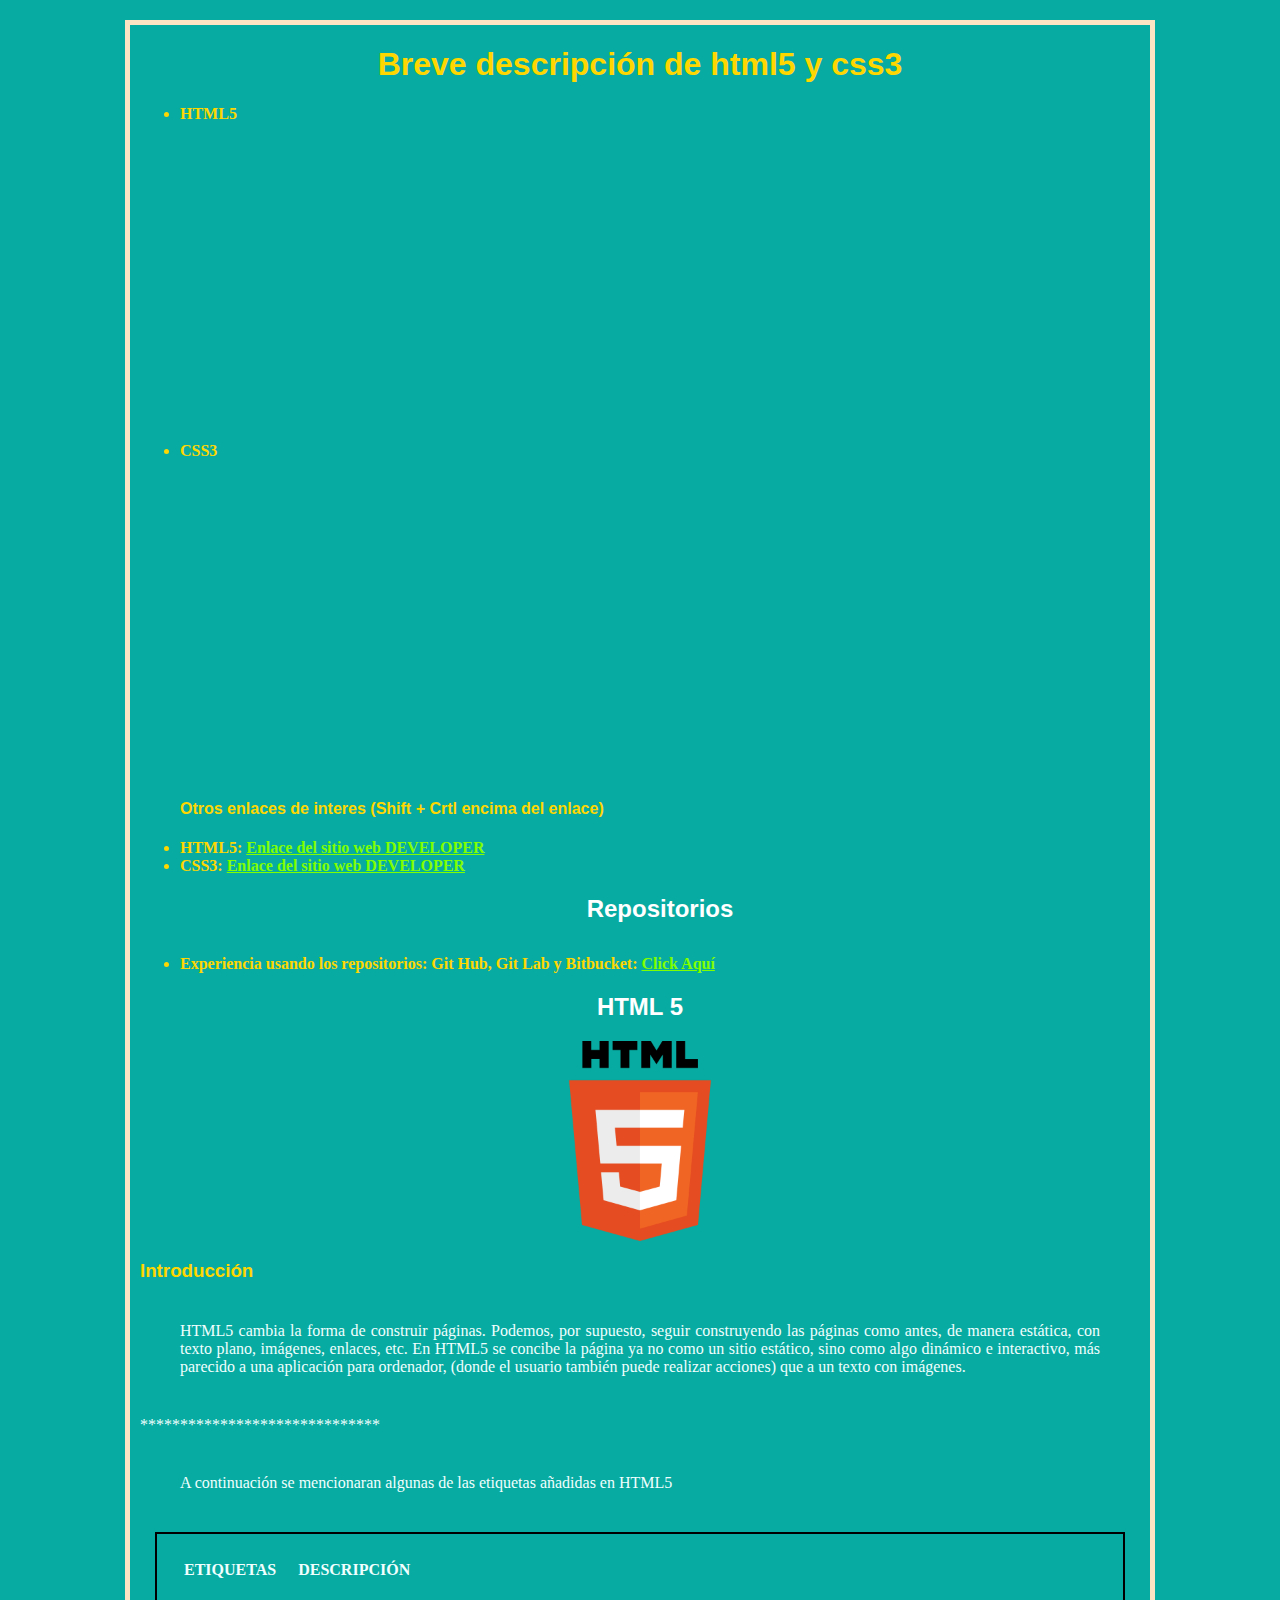
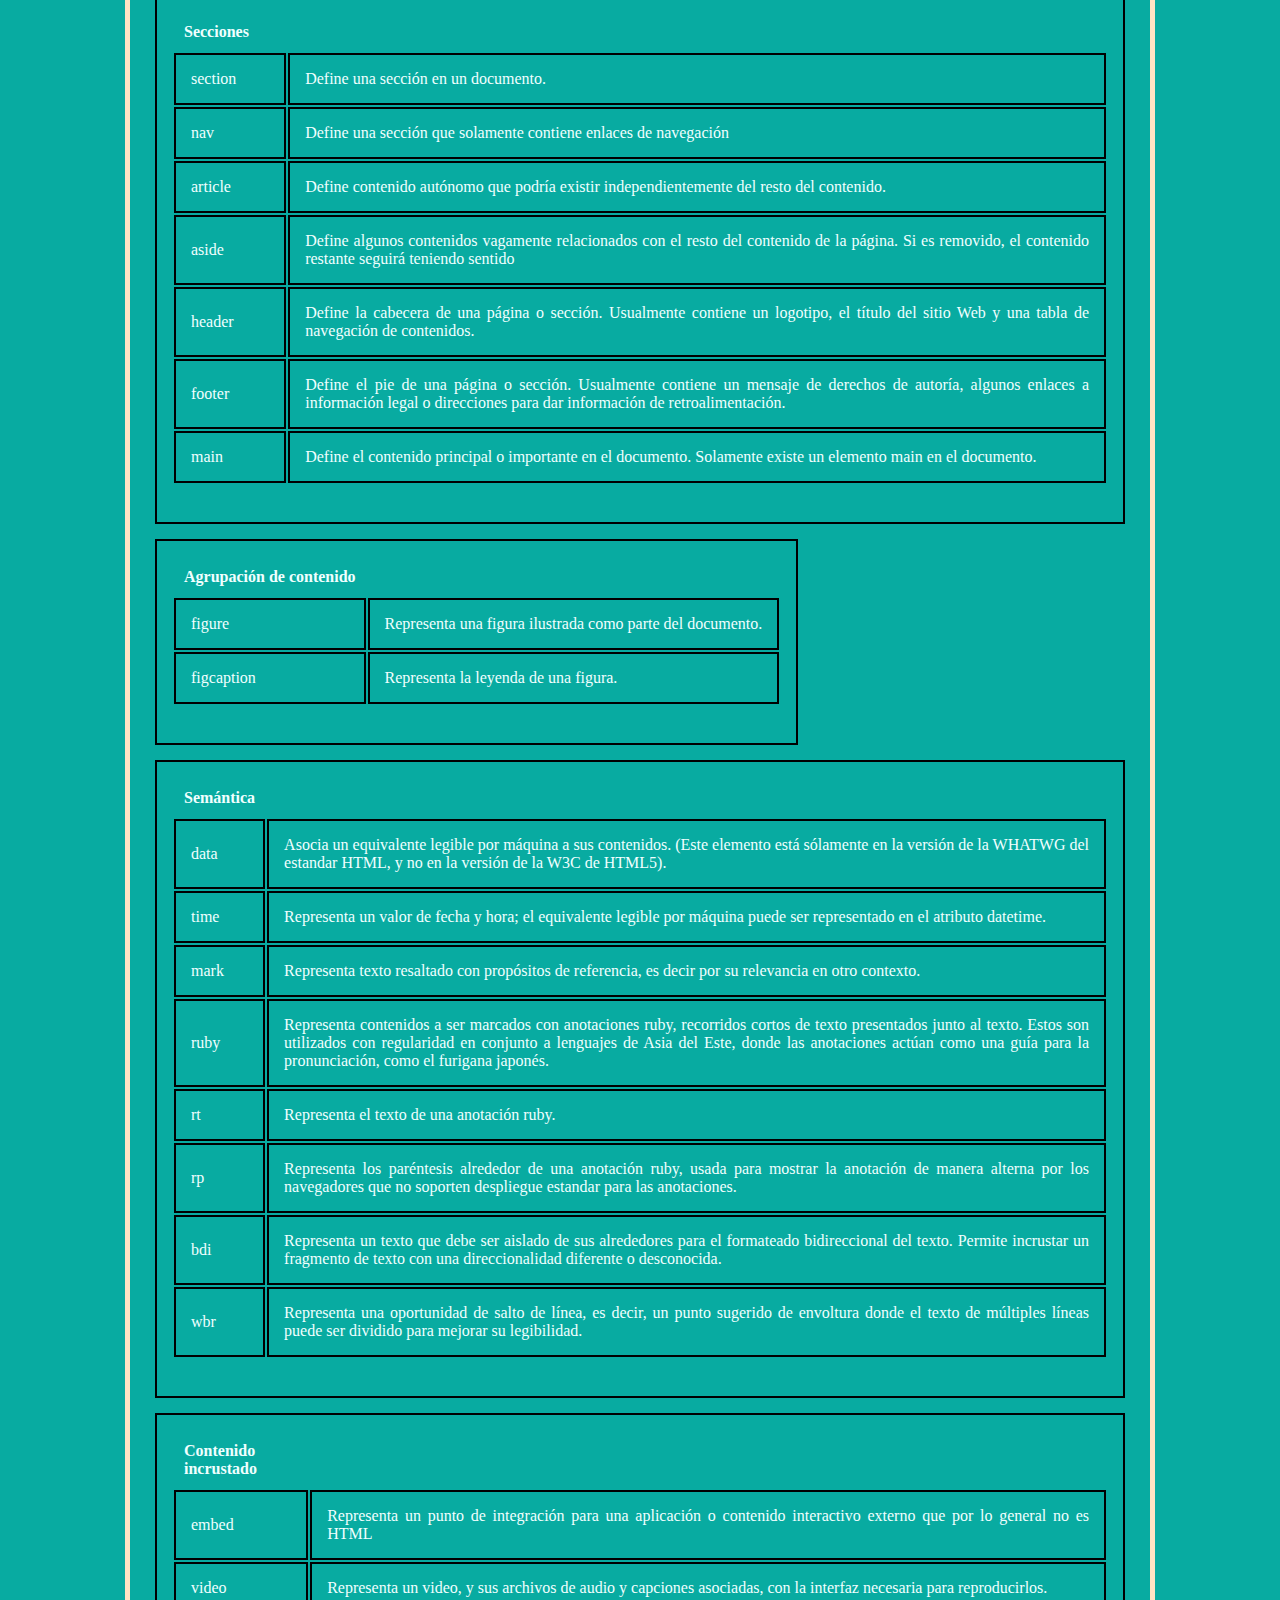
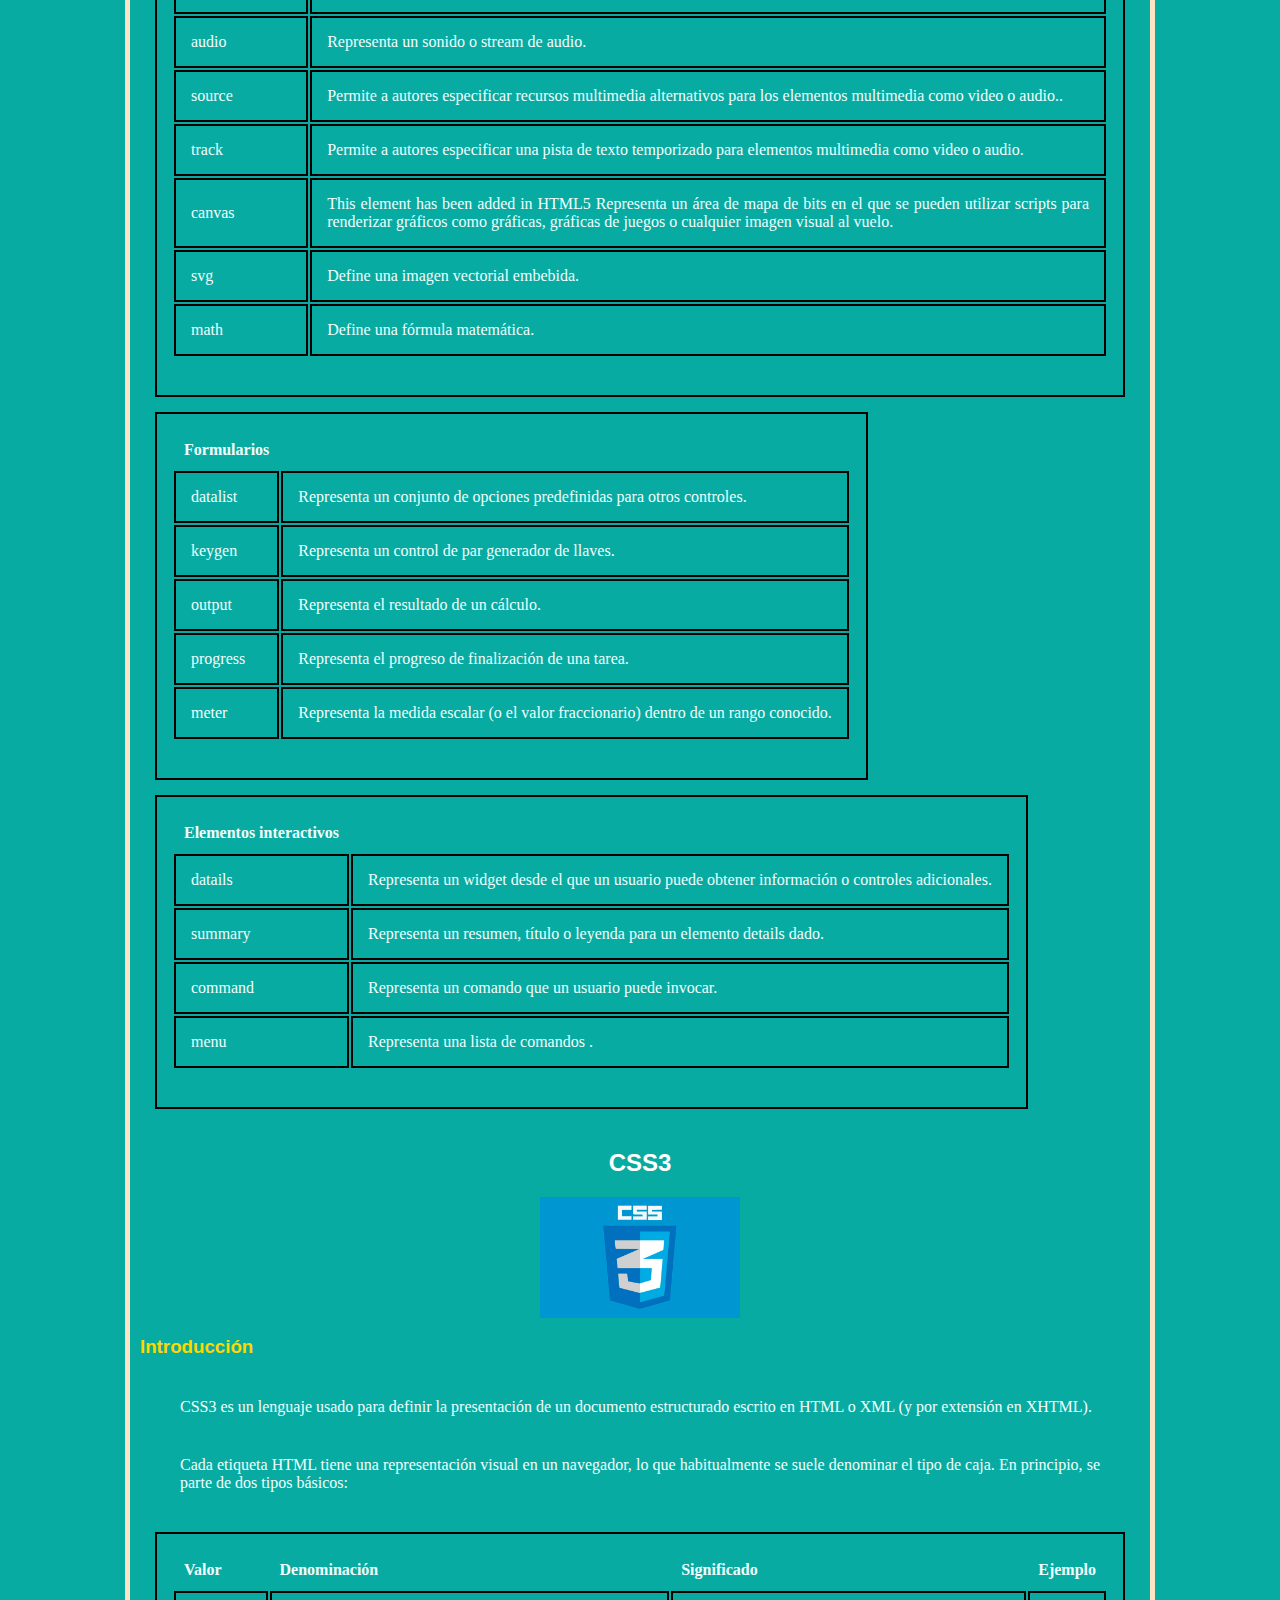
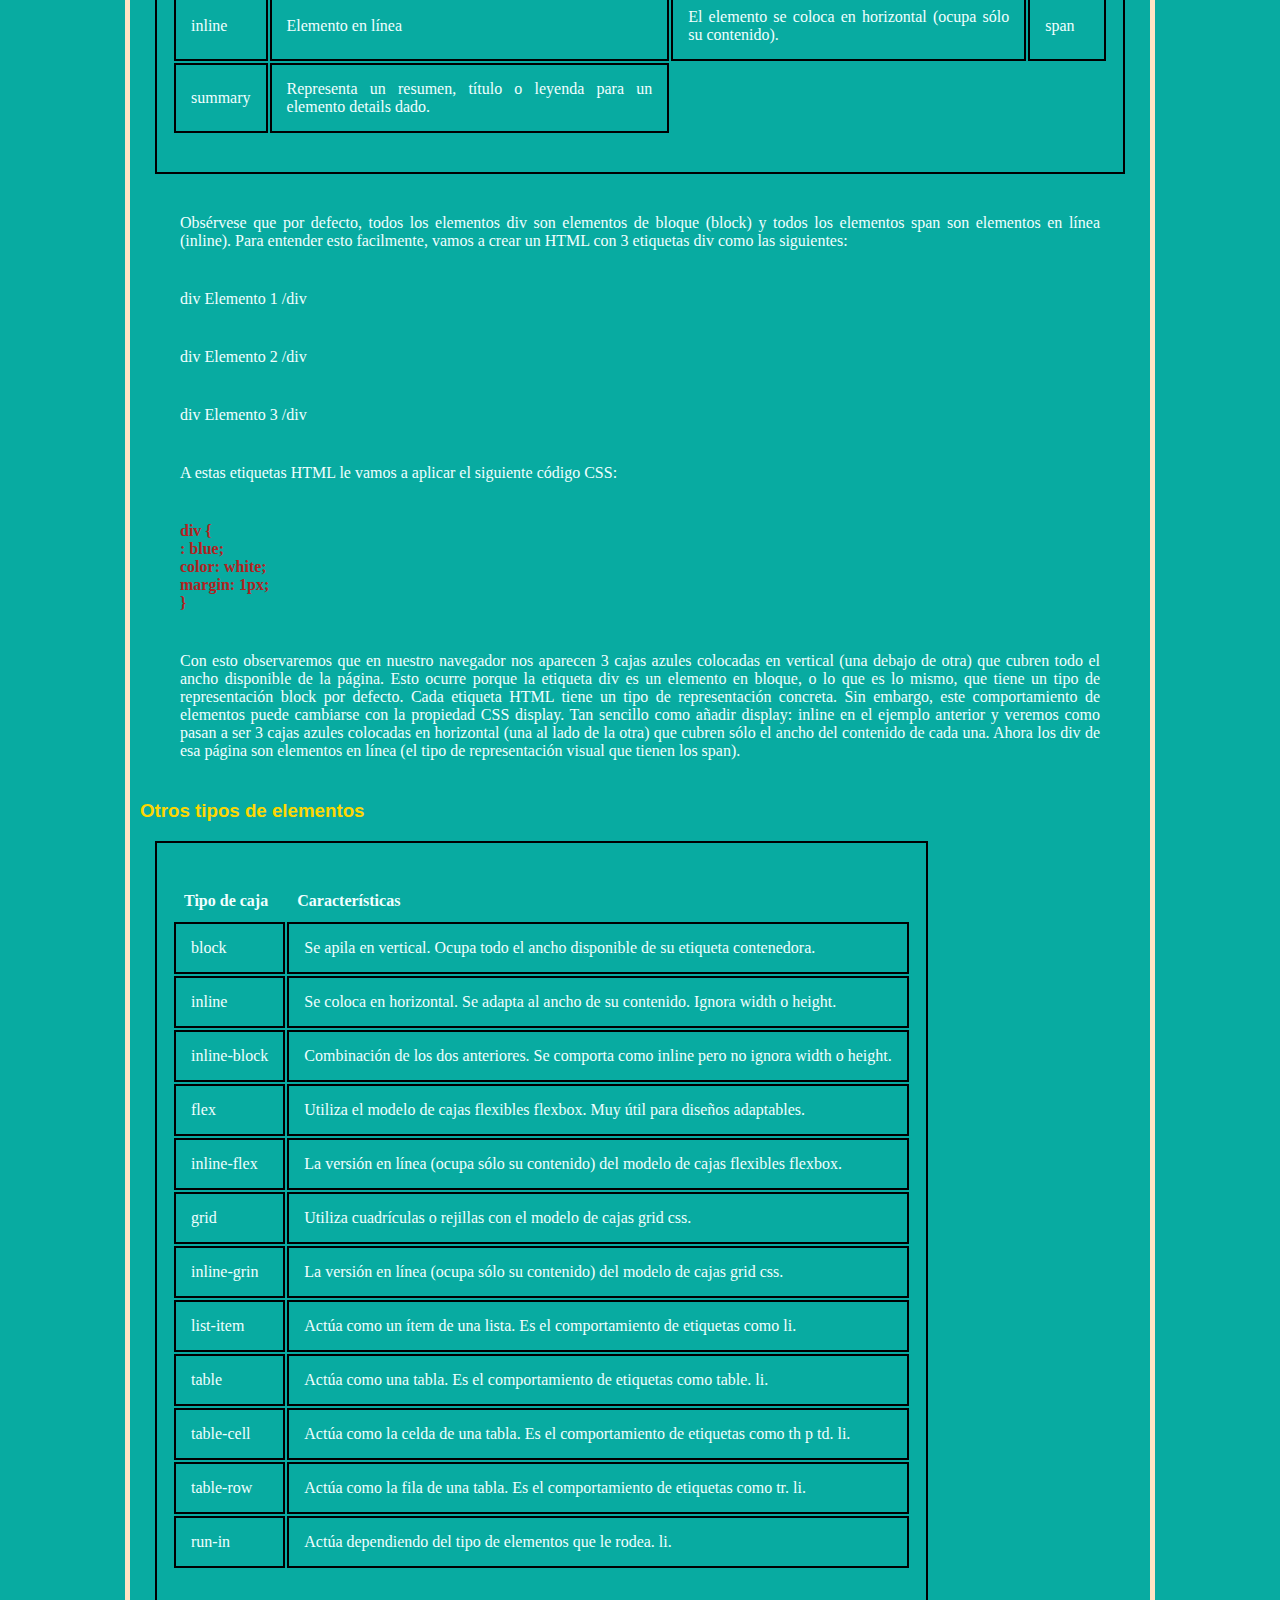
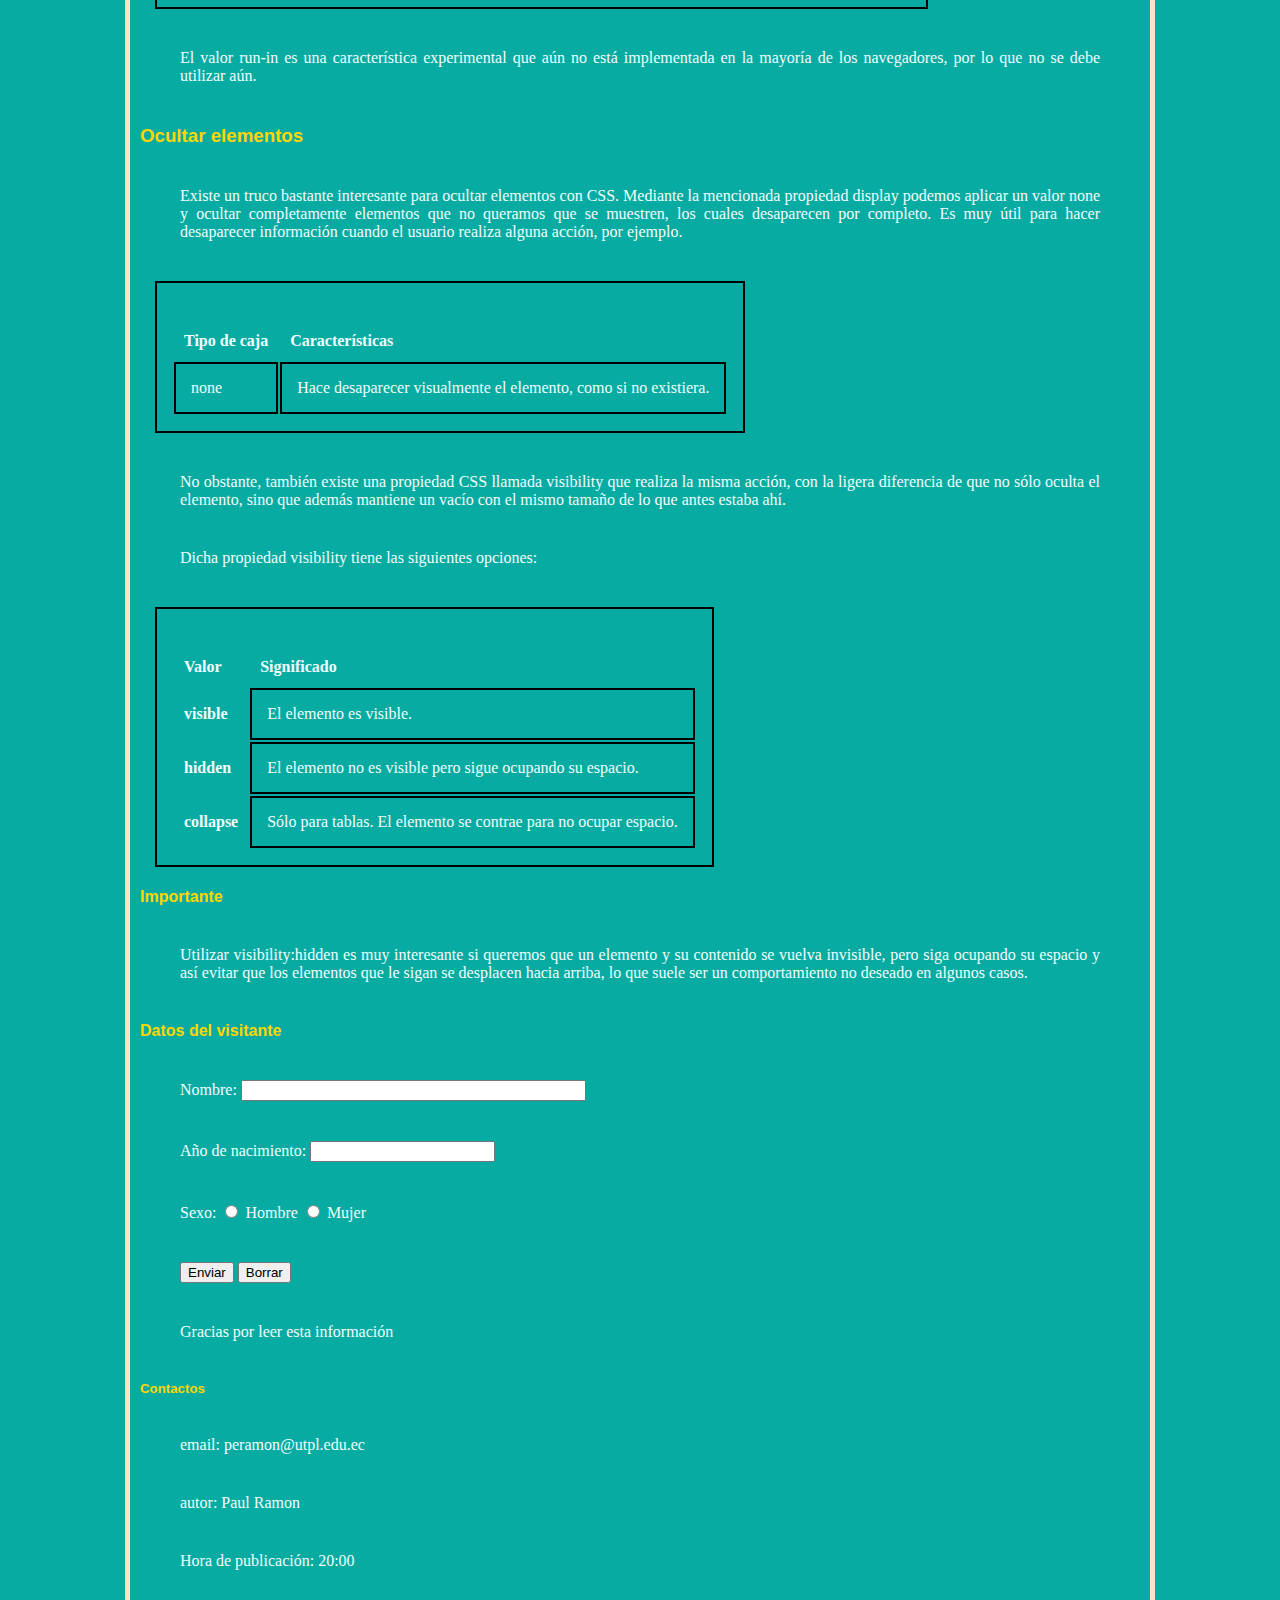
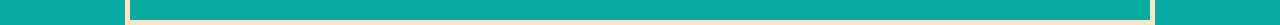
<file: index.html>
<!DOCTYPE html>
<html lang="en">

<head>
    <meta charset="UTF-8">
    <meta name="viewport" content="width=device-width, initial-scale=1.0">
    <meta name="descripcion" content="Usando html5 y css3">
    <meta name="author" content="PaulRamon">
    <meta name="">
    <title>Usando HTML5 y CSS3</title>
    <link rel="stylesheet" href="css/estilos.css">
</head>

<body>
    <header>
        <h1> Breve descripción de html5 y css3</h1>
    </header>
    <div>
        <nav>
            <ul>
                <li>HTML5</li>
                <iframe width="560" height="315" src="https://www.youtube.com/embed/rbuYtrNUxg4" frameborder="0" allow="accelerometer; autoplay; encrypted-media; gyroscope; picture-in-picture" allowfullscreen></iframe>
                <li>CSS3</li>
                <iframe width="560" height="315" src="https://www.youtube.com/embed/W6GTDfrWjXs" frameborder="0" allow="accelerometer; autoplay; encrypted-media; gyroscope; picture-in-picture" allowfullscreen></iframe>
                <h4>Otros enlaces de interes (Shift + Crtl encima del enlace)</h4>
                <li>HTML5:
                    <a href="https://developer.mozilla.org/es/docs/HTML/HTML5">Enlace del sitio web DEVELOPER</a>
                </li>

                <li>CSS3:
                    <a href="https://developer.mozilla.org/es/docs/Archive/CSS3">Enlace del sitio web DEVELOPER</a>
                </li>
                <h2>Repositorios</h2>
                <li class="experiencia">Experiencia usando los repositorios: Git Hub, Git Lab y Bitbucket: <a href="experiencia.html"> Click Aquí</a></li>
                <a href="experiencia.html"></a>
            </ul>
        </nav>
    </div>
    <section>
        <div>
            <h2> HTML 5</h2>
            <img src="img/html.png" alt="10px" width="200px">
            <h3>Introducción</h3>
            <p>HTML5 cambia la forma de construir páginas. Podemos, por supuesto, seguir construyendo las páginas como antes, de manera estática, con texto plano, imágenes, enlaces, etc. En HTML5 se concibe la página ya no como un sitio estático, sino como
                algo dinámico e interactivo, más parecido a una aplicación para ordenador, (donde el usuario también puede realizar acciones) que a un texto con imágenes. </p>
            <span>******************************</span>
        </div>
        <div>
            <p>A continuación se mencionaran algunas de las etiquetas añadidas en HTML5</p>
            <table>
                <tr>
                    <th> ETIQUETAS
                    </th>
                    <th> DESCRIPCIÓN </th>
                    <tr>
                        <th></th>
                    </tr>
                </tr>
                <tr>
                    <th>Secciones</th>
                </tr>
                <tr>
                    <td> section </td>
                    <td>Define una sección en un documento.</td>
                </tr>
                <tr>
                    <td> nav </td>
                    <td>Define una sección que solamente contiene enlaces de navegación</td>
                </tr>
                <tr>
                    <td> article</td>
                    <td>Define contenido autónomo que podría existir independientemente del resto del contenido.</td>
                </tr>
                <tr>
                    <td> aside </td>
                    <td>Define algunos contenidos vagamente relacionados con el resto del contenido de la página. Si es removido, el contenido restante seguirá teniendo sentido</td>
                </tr>
                <tr>
                    <td> header </td>
                    <td>Define la cabecera de una página o sección. Usualmente contiene un logotipo, el título del sitio Web y una tabla de navegación de contenidos.</td>
                </tr>
                <tr>
                    <td> footer </td>
                    <td>Define el pie de una página o sección. Usualmente contiene un mensaje de derechos de autoría, algunos enlaces a información legal o direcciones para dar información de retroalimentación.</td>
                </tr>
                <tr>
                    <td> main </td>
                    <td>Define el contenido principal o importante en el documento. Solamente existe un elemento main en el documento.</td>
                </tr>
                <tr>
                    <th></th>
                </tr>
            </table>

            <table>
                <tr>
                    <th> Agrupación de contenido</th>
                </tr>
                <tr>
                    <td> figure </td>
                    <td>Representa una figura ilustrada como parte del documento.</td>
                </tr>
                <tr>
                    <td> figcaption </td>
                    <td>Representa la leyenda de una figura.</td>
                </tr>
                <tr>
                    <th></th>
                </tr>
            </table>

            <table>
                <tr>
                    <th> Semántica </th>
                </tr>
                <tr>
                    <td> data </td>
                    <td>Asocia un equivalente legible por máquina a sus contenidos. (Este elemento está sólamente en la versión de la WHATWG del estandar HTML, y no en la versión de la W3C de HTML5).</td>
                </tr>
                <tr>
                    <td> time </td>
                    <td>Representa un valor de fecha y hora; el equivalente legible por máquina puede ser representado en el atributo datetime.</td>
                </tr>
                <tr>
                    <td> mark </td>
                    <td>Representa texto resaltado con propósitos de referencia, es decir por su relevancia en otro contexto.</td>
                </tr>
                <tr>
                    <td> ruby </td>
                    <td>Representa contenidos a ser marcados con anotaciones ruby, recorridos cortos de texto presentados junto al texto. Estos son utilizados con regularidad en conjunto a lenguajes de Asia del Este, donde las anotaciones actúan como una
                        guía para la pronunciación, como el furigana japonés.</td>
                </tr>
                <tr>
                    <td> rt </td>
                    <td>Representa el texto de una anotación ruby.</td>
                </tr>
                <tr>
                    <td> rp </td>
                    <td>Representa los paréntesis alrededor de una anotación ruby, usada para mostrar la anotación de manera alterna por los navegadores que no soporten despliegue estandar para las anotaciones.</td>
                </tr>
                <tr>
                    <td> bdi </td>
                    <td>Representa un texto que debe ser aislado de sus alrededores para el formateado bidireccional del texto. Permite incrustar un fragmento de texto con una direccionalidad diferente o desconocida.</td>
                </tr>
                <tr>
                    <td> wbr </td>
                    <td>Representa una oportunidad de salto de línea, es decir, un punto sugerido de envoltura donde el texto de múltiples líneas puede ser dividido para mejorar su legibilidad.</td>
                </tr>
                <tr>
                    <th></th>
                </tr>
            </table>

            <table>
                <tr>
                    <th> Contenido incrustado</th>
                </tr>
                <tr>
                    <td> embed </td>
                    <td>Representa un punto de integración para una aplicación o contenido interactivo externo que por lo general no es HTML</td>
                </tr>
                <tr>
                    <td> video </td>
                    <td>Representa un video, y sus archivos de audio y capciones asociadas, con la interfaz necesaria para reproducirlos. </td>
                </tr>
                <tr>
                    <td> audio </td>
                    <td>Representa un sonido o stream de audio.</td>
                </tr>
                <tr>
                    <td> source </td>
                    <td>Permite a autores especificar recursos multimedia alternativos para los elementos multimedia como video o audio..</td>
                </tr>
                <tr>
                    <td> track </td>
                    <td>Permite a autores especificar una pista de texto temporizado para elementos multimedia como video o audio.</td>
                </tr>
                <tr>
                    <td> canvas </td>
                    <td> This element has been added in HTML5 Representa un área de mapa de bits en el que se pueden utilizar scripts para renderizar gráficos como gráficas, gráficas de juegos o cualquier imagen visual al vuelo.</td>
                </tr>
                <tr>
                    <td> svg </td>
                    <td>Define una imagen vectorial embebida.</td>
                </tr>
                <tr>
                    <td> math </td>
                    <td>Define una fórmula matemática.</td>
                </tr>
                <tr>
                    <th></th>
                </tr>
            </table>

            <table>
                <tr>
                    <th> Formularios</th>
                </tr>
                <tr>
                    <td> datalist </td>
                    <td>Representa un conjunto de opciones predefinidas para otros controles.</td>
                </tr>
                <tr>
                    <td> keygen </td>
                    <td>Representa un control de par generador de llaves.</td>
                </tr>
                <tr>
                    <td> output </td>
                    <td>Representa el resultado de un cálculo.</td>
                </tr>
                <tr>
                    <td> progress </td>
                    <td>Representa el progreso de finalización de una tarea.</td>
                </tr>
                <tr>
                    <td> meter </td>
                    <td>Representa la medida escalar (o el valor fraccionario) dentro de un rango conocido.</td>
                </tr>
                <tr>
                    <th></th>
                </tr>
            </table>

            <table>
                <tr>
                    <th> Elementos interactivos</th>
                </tr>
                <tr>
                    <td> datails </td>
                    <td>Representa un widget desde el que un usuario puede obtener información o controles adicionales.</td>
                </tr>
                <tr>
                    <td> summary </td>
                    <td>Representa un resumen, título o leyenda para un elemento details dado.</td>
                </tr>
                <tr>
                    <td> command </td>
                    <td>Representa un comando que un usuario puede invocar.</td>
                </tr>
                <tr>
                    <td> menu </td>
                    <td>Representa una lista de comandos .</td>
                </tr>
                <th></th>
                </tr>
            </table>


        </div>
        <p></p>
        <div>
            <h2>CSS3</h2>
            <img src="img/css3.png" alt="10px" width="200px">
            <h3>Introducción</h3>
            <p>CSS3 es un lenguaje usado para definir la presentación de un documento estructurado escrito en HTML o XML (y por extensión en XHTML).</p>
        </div>
        <div>
            <p>Cada etiqueta HTML tiene una representación visual en un navegador, lo que habitualmente se suele denominar el tipo de caja. En principio, se parte de dos tipos básicos:</p>
            <table>
                <tr>
                    <th> Valor</th>
                    <th> Denominación</th>
                    <th> Significado</th>
                    <th> Ejemplo</th>
                </tr>
                <tr>
                    <td> inline </td>
                    <td>Elemento en línea</td>
                    <td>El elemento se coloca en horizontal (ocupa sólo su contenido). </td>
                    <td>span</td>
                </tr>
                <tr>
                    <td> summary </td>
                    <td>Representa un resumen, título o leyenda para un elemento details dado.</td>
                </tr>
                <th></th>
                </tr>
            </table>
        </div>
        <div>
            <p>Obsérvese que por defecto, todos los elementos div son elementos de bloque (block) y todos los elementos span son elementos en línea (inline). Para entender esto facilmente, vamos a crear un HTML con 3 etiquetas div como las siguientes:</p>
            <p>div Elemento 1 /div </p>
            <p>div Elemento 2 /div</p>
            <p>div Elemento 3 /div</p>
        </div>
        <div>
            <p>A estas etiquetas HTML le vamos a aplicar el siguiente código CSS:</p>
            <div class="ejemplo">
                <p>div {
                    <br>: blue;
                    <br>color: white;
                    <br> margin: 1px;
                    <br>}</p>
            </div>
            <p></p>
            <p>Con esto observaremos que en nuestro navegador nos aparecen 3 cajas azules colocadas en vertical (una debajo de otra) que cubren todo el ancho disponible de la página. Esto ocurre porque la etiqueta div es un elemento en bloque, o lo que es
                lo mismo, que tiene un tipo de representación block por defecto. Cada etiqueta HTML tiene un tipo de representación concreta. Sin embargo, este comportamiento de elementos puede cambiarse con la propiedad CSS display. Tan sencillo como
                añadir display: inline en el ejemplo anterior y veremos como pasan a ser 3 cajas azules colocadas en horizontal (una al lado de la otra) que cubren sólo el ancho del contenido de cada una. Ahora los div de esa página son elementos en línea
                (el tipo de representación visual que tienen los span).</p>
        </div>
        <div>
            <h3>Otros tipos de elementos</h3>
            <table>
                </tr>
                <th></th>
                </tr>
                <tr>
                    <th> Tipo de caja</th>
                    <th> Características</th>
                </tr>
                <tr>
                    <td> block </td>
                    <td>Se apila en vertical. Ocupa todo el ancho disponible de su etiqueta contenedora.</td>
                </tr>
                <tr>
                    <td> inline </td>
                    <td>Se coloca en horizontal. Se adapta al ancho de su contenido. Ignora width o height.</td>
                </tr>
                <tr>
                    <td> inline-block </td>
                    <td>Combinación de los dos anteriores. Se comporta como inline pero no ignora width o height.</td>
                </tr>
                <tr>
                    <td> flex </td>
                    <td>Utiliza el modelo de cajas flexibles flexbox. Muy útil para diseños adaptables.</td>
                </tr>
                <tr>
                    <td> inline-flex </td>
                    <td>La versión en línea (ocupa sólo su contenido) del modelo de cajas flexibles flexbox.</td>
                </tr>
                <tr>
                    <td> grid </td>
                    <td>Utiliza cuadrículas o rejillas con el modelo de cajas grid css.</td>
                </tr>
                <tr>
                    <td> inline-grin </td>
                    <td>La versión en línea (ocupa sólo su contenido) del modelo de cajas grid css.</td>
                </tr>
                <tr>
                    <td> list-item </td>
                    <td>Actúa como un ítem de una lista. Es el comportamiento de etiquetas como li.</td>
                </tr>
                <tr>
                    <td> table </td>
                    <td>Actúa como una tabla. Es el comportamiento de etiquetas como table. li.</td>
                </tr>
                <tr>
                    <td> table-cell </td>
                    <td>Actúa como la celda de una tabla. Es el comportamiento de etiquetas como th p td. li.</td>
                </tr>
                <tr>
                    <td> table-row </td>
                    <td>Actúa como la fila de una tabla. Es el comportamiento de etiquetas como tr. li.</td>
                </tr>
                <tr>
                    <td> run-in </td>
                    <td>Actúa dependiendo del tipo de elementos que le rodea. li.</td>
                </tr>
                <th></th>
                </tr>
            </table>

            <p>El valor run-in es una característica experimental que aún no está implementada en la mayoría de los navegadores, por lo que no se debe utilizar aún.</p>

            <h3>Ocultar elementos</h3>
            <p>Existe un truco bastante interesante para ocultar elementos con CSS. Mediante la mencionada propiedad display podemos aplicar un valor none y ocultar completamente elementos que no queramos que se muestren, los cuales desaparecen por completo.
                Es muy útil para hacer desaparecer información cuando el usuario realiza alguna acción, por ejemplo.</p>

            <table>
                </tr>
                <th></th>
                </tr>
                <tr>
                    <th> Tipo de caja</th>
                    <th> Características</th>
                </tr>
                <tr>
                    <td> none </td>
                    <td>Hace desaparecer visualmente el elemento, como si no existiera.</td>
                </tr>
            </table>
            <p>No obstante, también existe una propiedad CSS llamada visibility que realiza la misma acción, con la ligera diferencia de que no sólo oculta el elemento, sino que además mantiene un vacío con el mismo tamaño de lo que antes estaba ahí.</p>

            <p>Dicha propiedad visibility tiene las siguientes opciones:</p>

            <table>
                </tr>
                <th></th>
                </tr>
                <tr>
                    <th> Valor</th>
                    <th> Significado</th>
                </tr>
                <tr>
                    <th> visible </th>
                    <td>El elemento es visible.</td>
                </tr>
                <tr>
                    <th> hidden </th>
                    <td>El elemento no es visible pero sigue ocupando su espacio.</td>
                </tr>
                <tr>
                    <th> collapse </th>
                    <td>Sólo para tablas. El elemento se contrae para no ocupar espacio.</td>
                </tr>
            </table>

            <h4>Importante</h4>
            <p>Utilizar visibility:hidden es muy interesante si queremos que un elemento y su contenido se vuelva invisible, pero siga ocupando su espacio y así evitar que los elementos que le sigan se desplacen hacia arriba, lo que suele ser un comportamiento
                no deseado en algunos casos.</p>
            <div>
                <h4>Datos del visitante</h4>
                <form action="ejemplo.php" method="get">
                    <p>Nombre: <input type="text" name="nombre" size="40"></p>
                    <p>Año de nacimiento: <input type="number" name="nacido" min="1900"></p>
                    <p>Sexo:
                        <input type="radio" name="hm" value="h"> Hombre
                        <input type="radio" name="hm" value="m"> Mujer
                    </p>
                    <p>
                        <input type="reset" value="Enviar">
                        <input type="reset" value="Borrar">
                    </p>
                </form>
            </div>
            <p>Gracias por leer esta información</p>
            <h5>Contactos</h5>
            <p>email: peramon@utpl.edu.ec</p>
            <p>autor: Paul Ramon</p>
            <p><time datetime="PT2H30M"> Hora de publicación: 20:00</time></p>
        </div>
    </section>

    <article>

        <section>

        </section>

    </article>
</body>

</html>
</file>
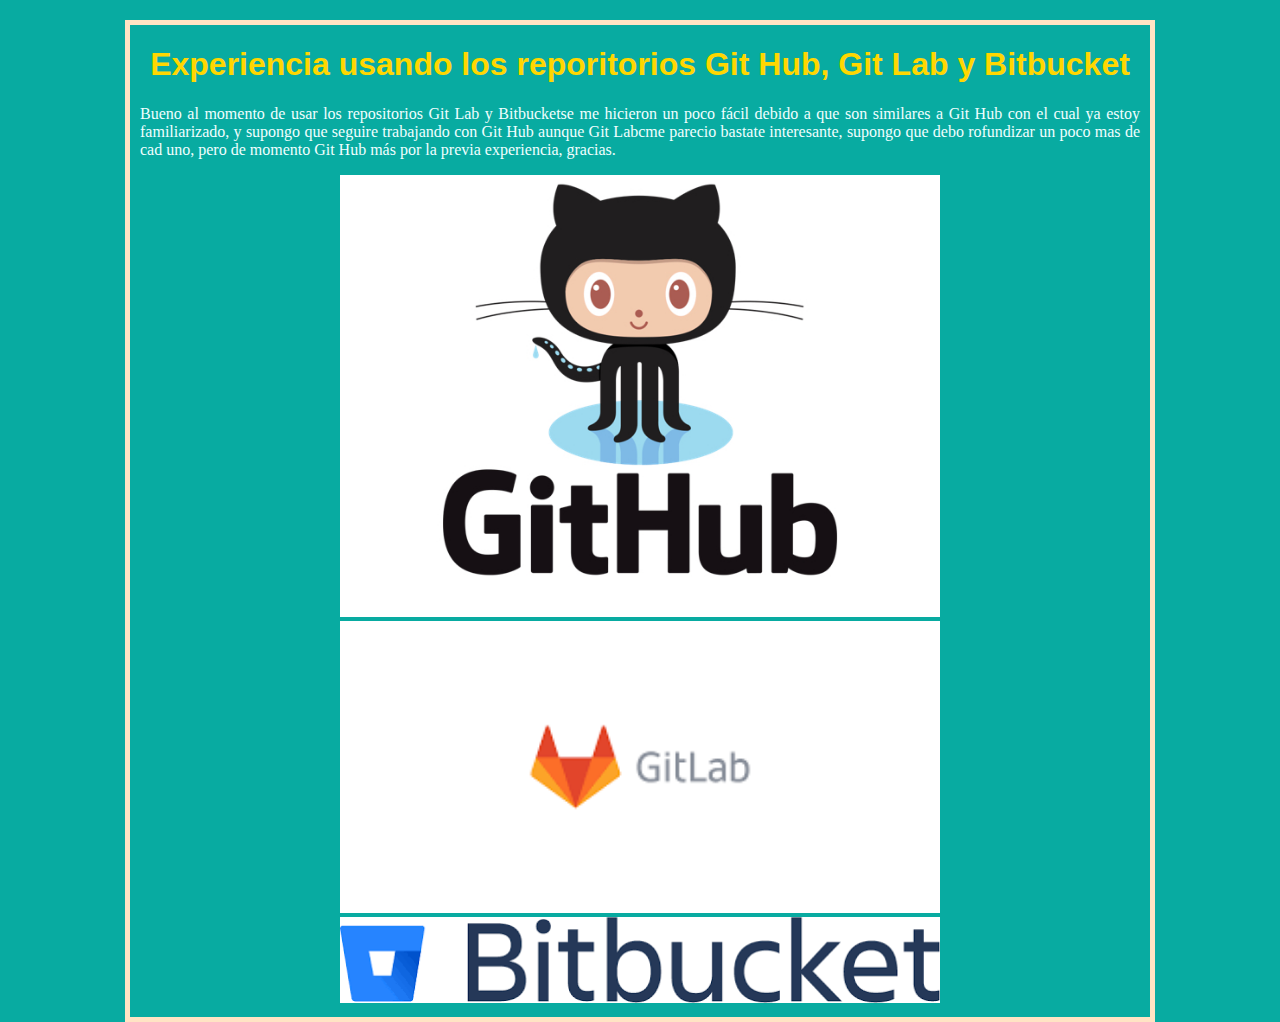
<file: experiencia.html>
<!DOCTYPE html>
<html lang="en">

<head>
    <meta charset="UTF-8">
    <meta name="viewport" content="width=device-width, initial-scale=1.0">
    <title>Repositorios</title>
    <link rel="stylesheet" href="css/css2.css">

</head>

<body>
    <header>
        <h1>Experiencia usando los reporitorios Git Hub, Git Lab y Bitbucket</h1>
    </header>
    <div>
        <p>Bueno al momento de usar los repositorios Git Lab y Bitbucketse me hicieron un poco fácil debido a que son similares a Git Hub con el cual ya estoy familiarizado, y supongo que seguire trabajando con Git Hub aunque Git Labcme parecio bastate interesante,
            supongo que debo rofundizar un poco mas de cad uno, pero de momento Git Hub más por la previa experiencia, gracias.</p>
    </div>
    <div>
        <img src="img/hub.png" alt="" width="600">
        <img src="img/lab.png" alt="" width="600">
        <img src="img/bucket.png" alt="" width="600">
    </div>
</body>

</html>
</file>
<file: css/estilos.css>
body {
    width: 1000px;
    margin: auto;
    margin-top: 20px;
    background-color: #08ABA1;
    color: azure;
    padding: 0 10px 10px 10px;
    border: 5px solid bisque;
    text-align: justify;
}

h1 {
    text-align: center;
    font-size: 35xp;
    font-family: sans-serif;
    font-weight: bold;
    color: gold;
}

h2 {
    text-align: center;
    font-size: 30xp;
    font-family: sans-serif;
    font-weight: bold;
    color: white;
}

h3 {
    font-size: 25xp;
    font-family: sans-serif;
    font-weight: bold;
    color: gold;
}

h4 {
    font-size: 20xp;
    font-family: sans-serif;
    font-weight: bold;
    color: gold;
}

h5 {
    font-size: 15xp;
    font-family: sans-serif;
    font-weight: bold;
    color: gold;
}

div {
    width: 880;
    margin: auto;
}

img {
    display: block;
    margin: 0 auto;
}

table {
    margin: 15px;
    padding: 15px;
    background-origin: padding-box;
    border: 2px solid black;
}

tr {
    margin: 15px;
    padding: 15px;
    border: 2px solid black;
}

td {
    margin: 15px;
    padding: 15px;
    border: 2px solid black;
}

th {
    margin: auto;
    padding: 10px;
}

a {
    color: chartreuse;
}

li {
    font-weight: bold;
    color: gold;
}

.ejemplo {
    color: firebrick;
    font-weight: bold;
}

iframe {
    margin-left: 200px;
}

p {
    margin: 40px;
}

.experiencia {
    margin-top: 2em;
    font-size: 50xp;
    font-weight: bold;
    text-underline-position: above;
}
</file>
<file: css/css2.css>
body {
    width: 1000px;
    margin: auto;
    margin-top: 20px;
    background-color: #08ABA1;
    color: azure;
    padding: 0 10px 10px 10px;
    border: 5px solid bisque;
    text-align: justify;
}

h1 {
    text-align: center;
    font-size: 35xp;
    font-family: sans-serif;
    font-weight: bold;
    color: gold;
}

h2 {
    text-align: center;
    font-size: 30xp;
    font-family: sans-serif;
    font-weight: bold;
    color: white;
}

img {
    margin-left: 200px;
}
</file>
